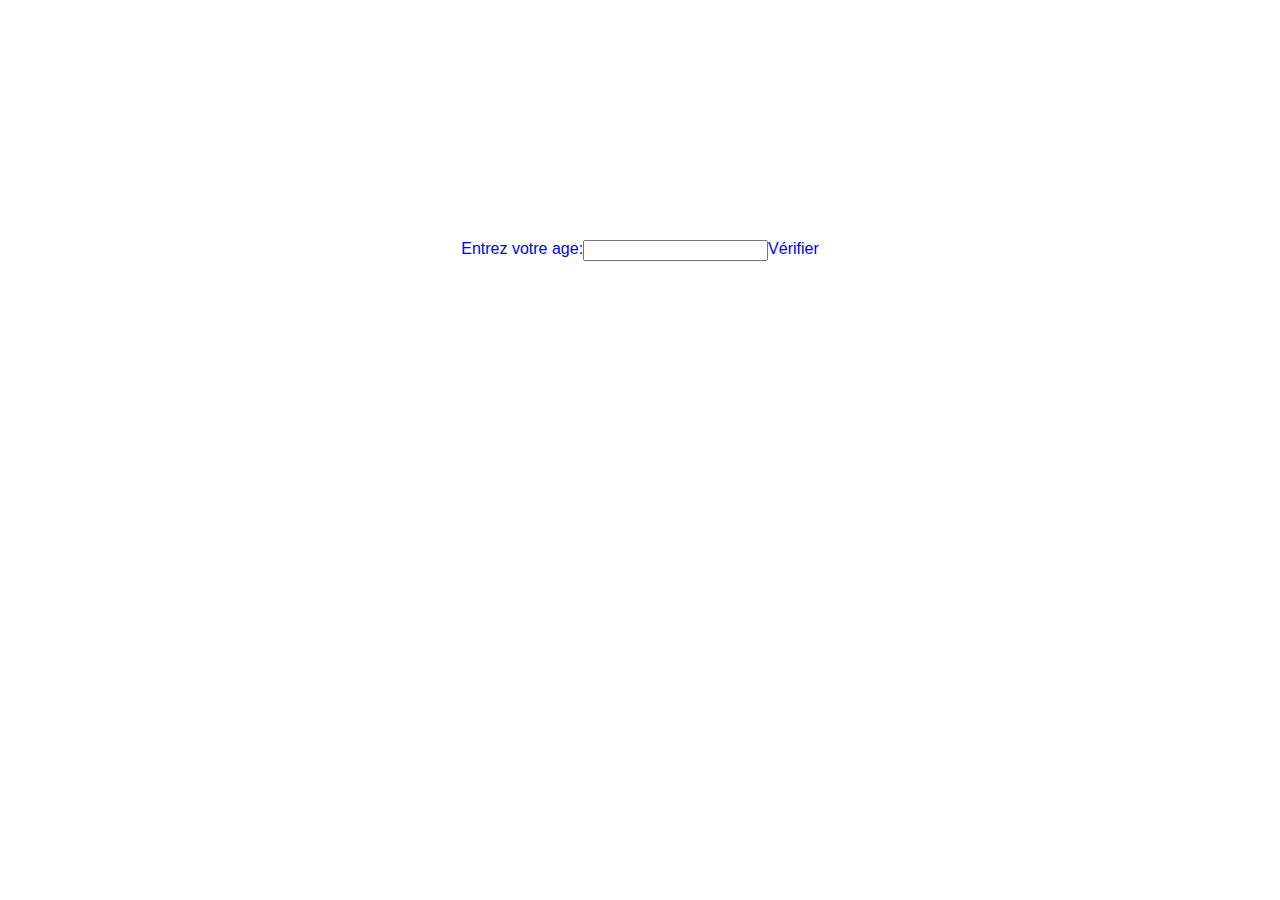
<file: index.html>
<!DOCTYPE html>
<html lang="fr">
<head>
    <meta charset="UTF-8">
    <meta name="viewport" content="width=device-width, initial-scale=1.0">
    <title>Vérifions</title>
    <link rel="stylesheet" href="styles.css">

<script>
    
function check (){
var nbr;
nbr = Number (document.getElementById("age").value);
if (nbr < 18)
{
    alert ("Tu n'es pas un adulte, retourne au bac à sable 🔞");
}
else
{

    document.location.href = "index2.html";
}
}
    </script>

</head>
<body>

Entrez votre age: <input id="age">
<buttton onclick="check()"> Vérifier </buttton>

</body>
</html>
</file>
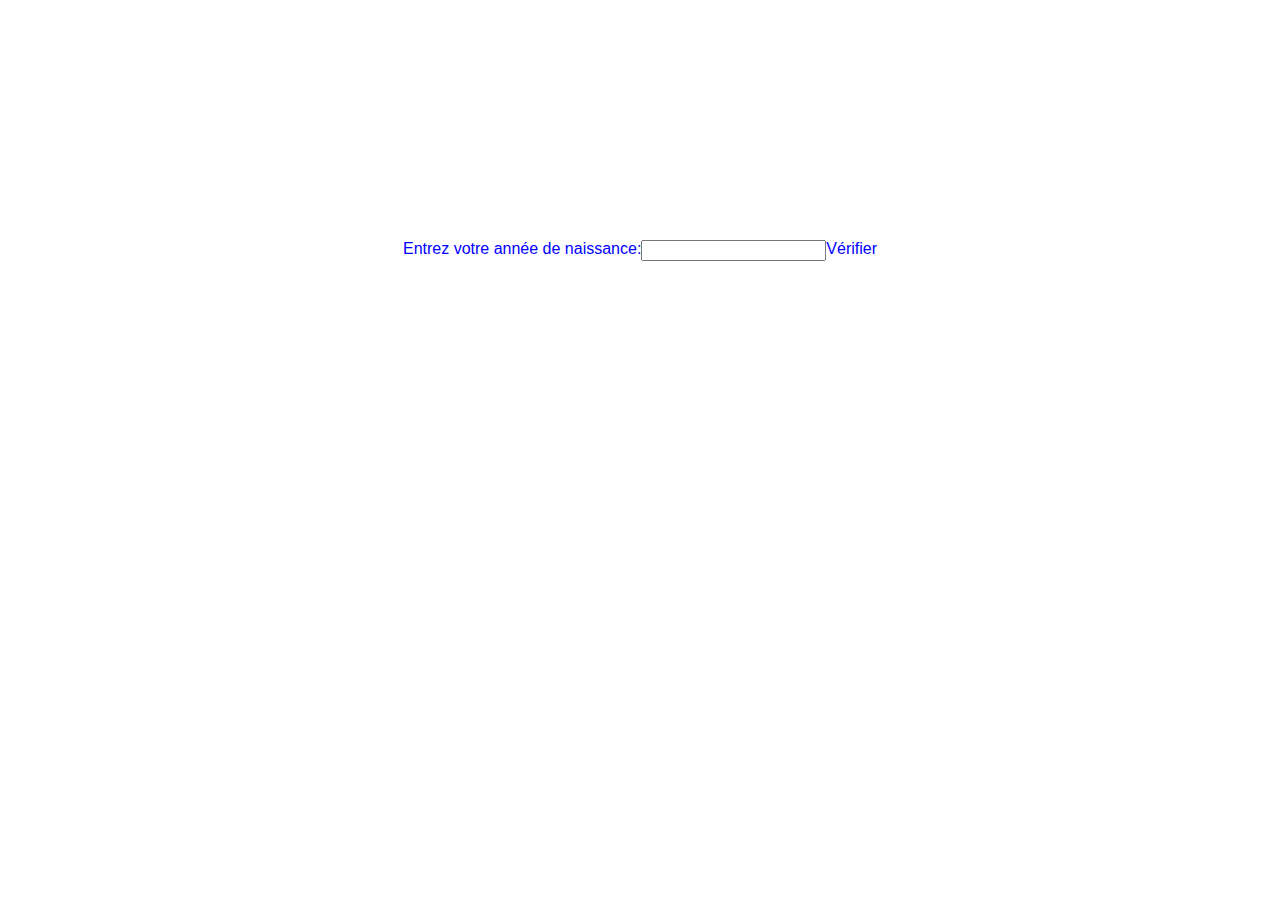
<file: index2.html>
<!DOCTYPE html>
<html lang="fr">
<head>
    <meta charset="UTF-8">
    <meta name="viewport" content="width=device-width, initial-scale=1.0">
    <title>Tu y es presque</title>
    <link rel="stylesheet" href="styles.css">

    <script>
        function check (){
        var nbr;
        nbr = Number (document.getElementById("age").value);
        if (nbr > 2003)
        {
            alert ("Tu n'es toujours pas un adulte, retourne au bac à sable 🔞");
        }
        else
        {
            document.location.href = "https://cardaropolim.github.io/yay/";
        //  window.location = "https://cardaropolim.github.io/yay/";
        }
        }
            </script>
        
</head>
<body>
    Entrez votre année de naissance: <input id="age">
<buttton onclick="check()">Vérifier</buttton>
    
</body>
</html>
</file>
<file: styles.css>
body {
    display: flex;
    justify-content: center;
    font-family: Verdana, Geneva, Tahoma, sans-serif;
    color: blue;
    margin-top: 15em;
}
</file>
